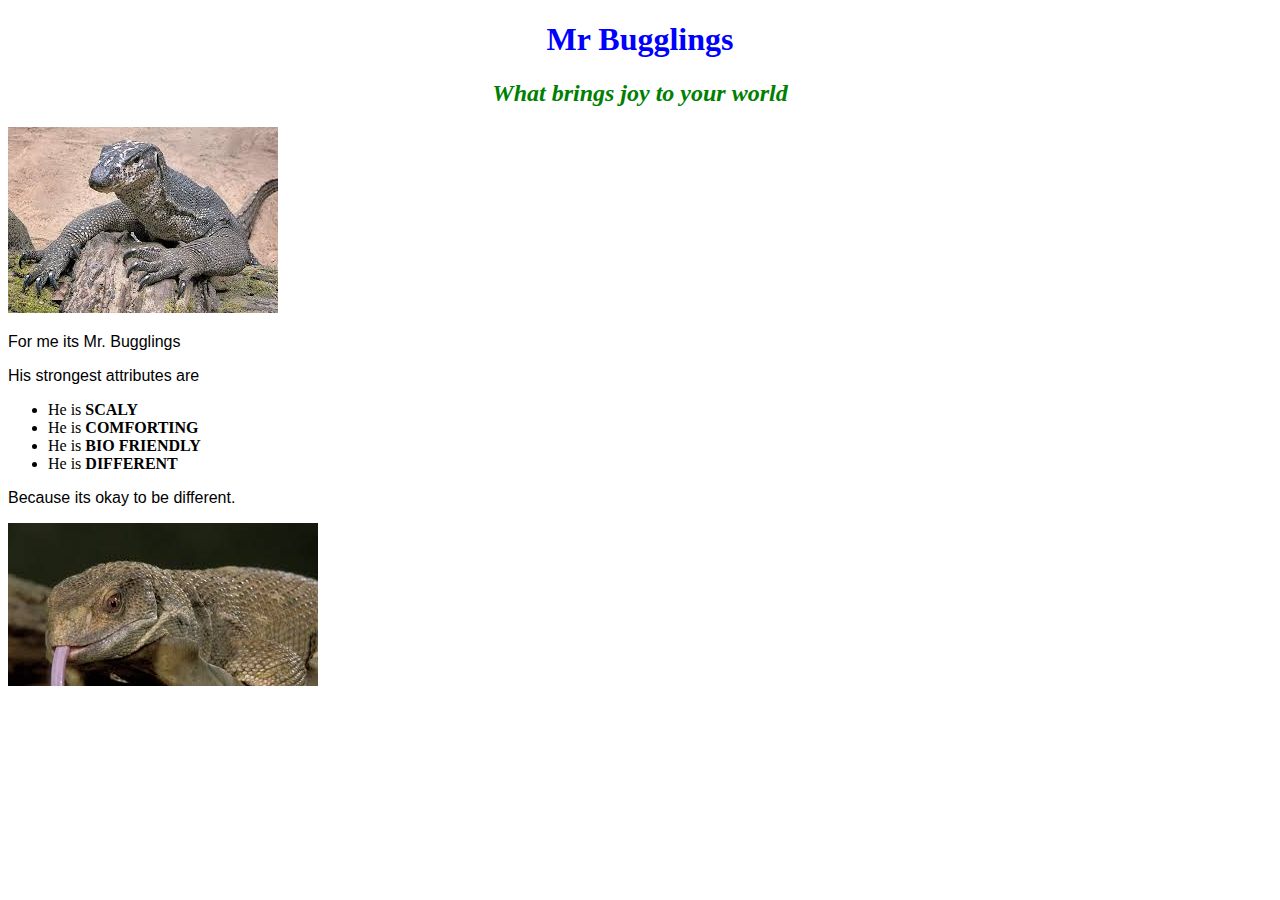
<file: index.html>
<!DOCTYPE html >
<html>
  <head>
    <title>Mr. Bugglings</title>
    <link href="css/pet.css" rel="stylesheet" type="text/css">
    <body>
      <h1>Mr Bugglings</h1>
      <h2>What brings <strong>joy to your world</strong></h2>
      <img src="images/monitor lizard 1.jpeg">
      <p>For me its Mr. Bugglings</p>
      <p>His strongest attributes are</p>
      <ul>
        <li>He is<strong> SCALY</strong></li>
        <li>He is<strong> COMFORTING</strong></li>
        <li>He is<strong> BIO FRIENDLY</strong></li>
        <li>He is<strong> DIFFERENT</strong></li>
      </ul>
      <p>Because its okay to be different.</p>
      <img src="images/monitor lizard 2.jpeg">
    </body>
  </head>
</html>
</file>
<file: css/pet.css>
h1 {
  color:blue;
  text-align:center;
}
h2 {
  color:green;
  text-align:center;
  font-style:italic;
}
p {
  font-family:sans-serif;
}
</file>
